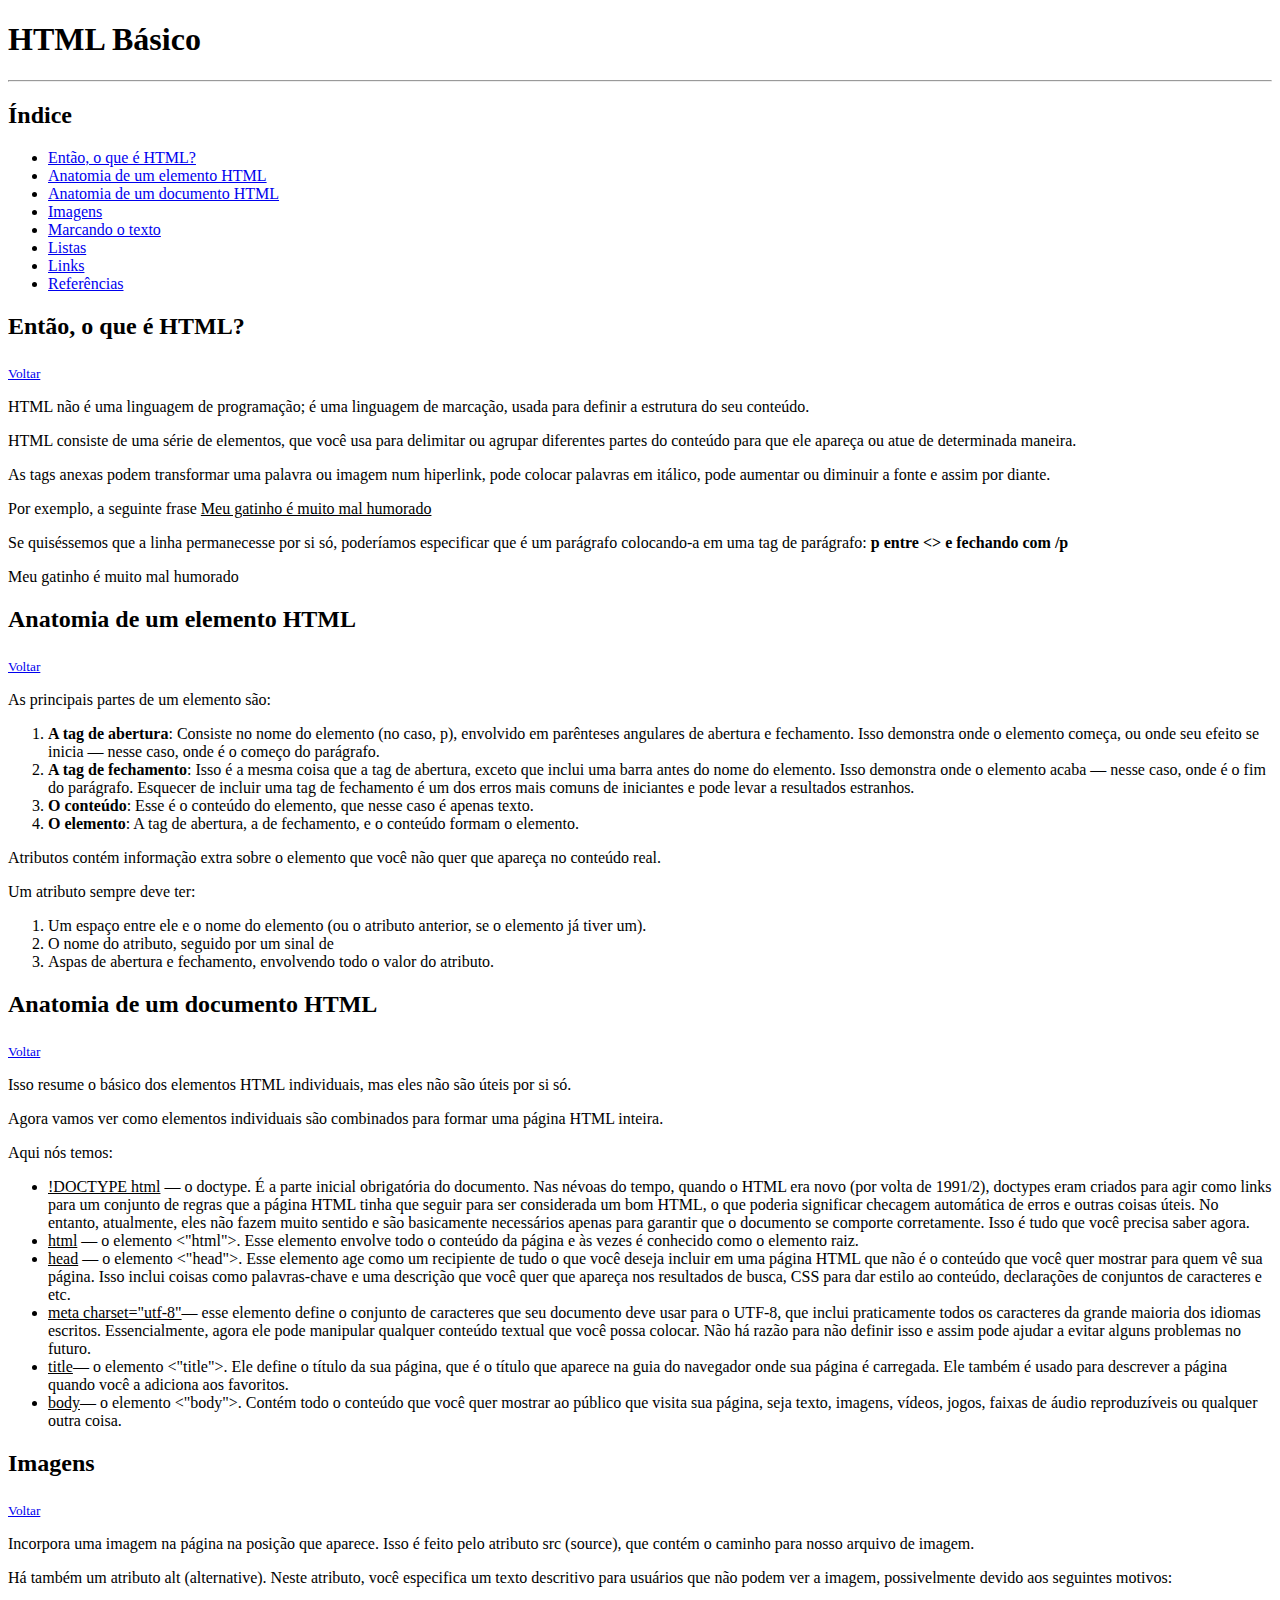
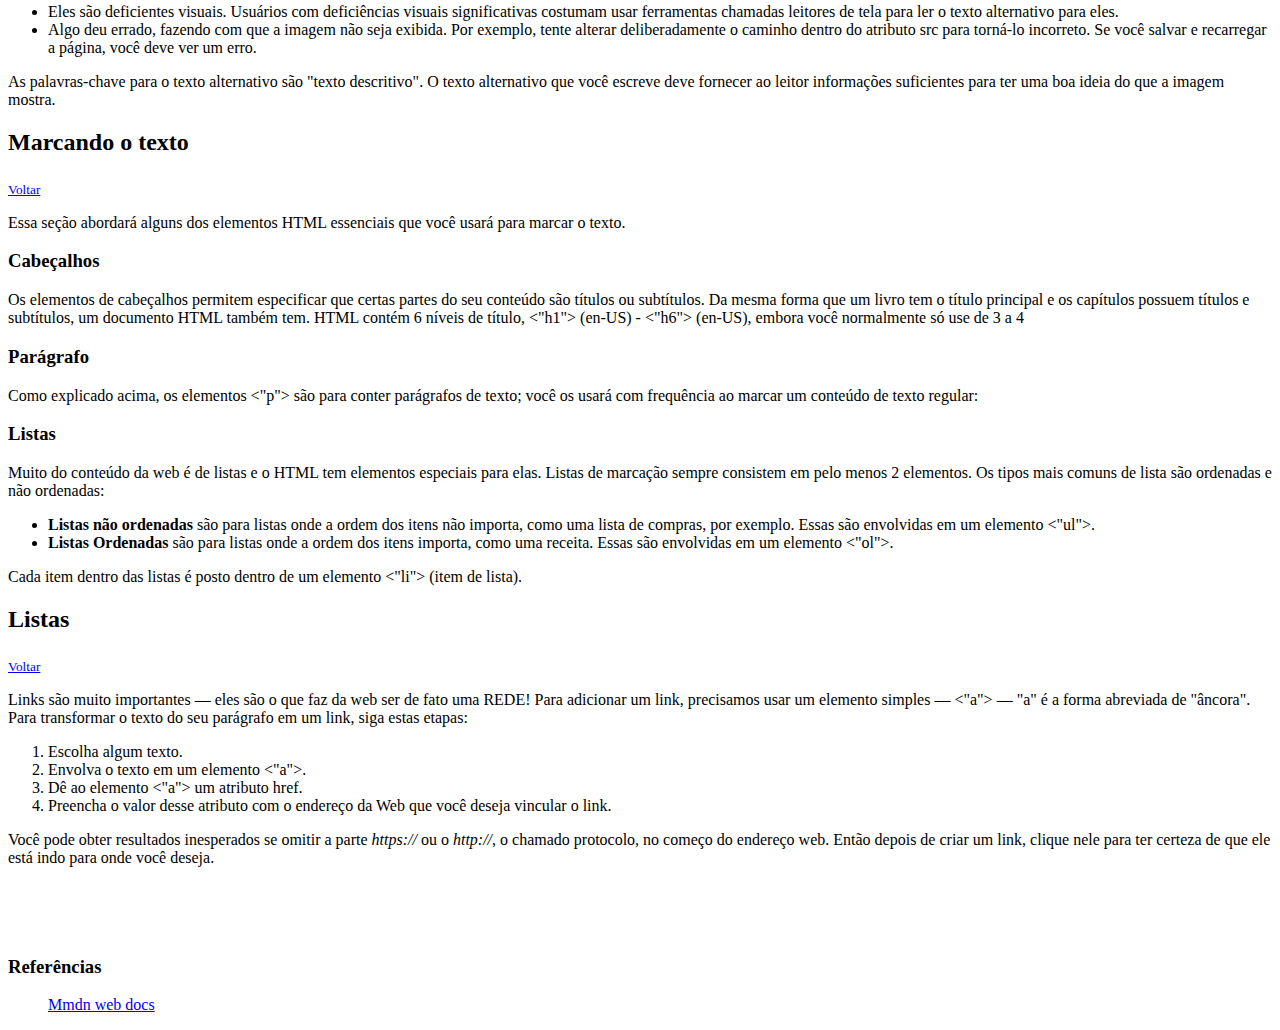
<file: index.html>
<!DOCTYPE html>
<html lang="en">
<head>
    <meta charset="UTF-8">
    <meta name="viewport" content="width=device-width, initial-scale=1.0">
    <title>Minha Primeira Página</title>
</head>
<body>
    <h1>HTML Básico</h1>
    <hr />
    <h2 id="Indice">Índice</h2>
    <ul>
        <li><a href="#1">Então, o que é HTML?</a></li>
        <li><a href="#2">Anatomia de um elemento HTML</a></li>
        <li><a href="#3">Anatomia de um documento HTML</a></li>
        <li><a href="#4">Imagens</a></li>
        <li><a href="#5">Marcando o texto</a></li>
        <li><a href="#6">Listas</a></li>
        <li><a href="#7">Links</a></li>
        <li><a href="#8">Referências</a></li>
    </ul>
    <h2 id="1">Então, o que é HTML?</h2><sub><a href="#Indice">Voltar</a></sub>
    <p>HTML não é uma linguagem de programação; é uma linguagem de marcação, usada para definir a estrutura do seu conteúdo.</p> 
    <p>HTML consiste de uma série de elementos, que você usa para delimitar ou agrupar diferentes partes do conteúdo para que ele apareça ou atue de determinada maneira. </p>
    <p>As tags anexas podem transformar uma palavra ou imagem num hiperlink, pode colocar palavras em itálico, pode aumentar ou diminuir a fonte e assim por diante.</p>
    <p>Por exemplo, a seguinte frase <u>Meu gatinho é muito mal humorado</u></p>
    <p>Se quiséssemos que a linha permanecesse por si só, poderíamos especificar que é um parágrafo colocando-a em uma tag de parágrafo: <strong>p entre <> e fechando com /p</strong></p>
    <p>Meu gatinho é muito mal humorado</p>


    <h2 id="2">Anatomia de um elemento HTML</h2><sub><a href="#Indice">Voltar</a></sub>
    <p>As principais partes de um elemento são:</p>
    <ol><li><strong>A tag de abertura</strong>: Consiste no nome do elemento (no caso, p), envolvido em parênteses angulares de abertura e fechamento. Isso demonstra onde o elemento começa, ou onde seu efeito se inicia — nesse caso, onde é o começo do parágrafo.</li>
    <li><strong>A tag de fechamento</strong>: Isso é a mesma coisa que a tag de abertura, exceto que inclui uma barra antes do nome do elemento. Isso demonstra onde o elemento acaba — nesse caso, onde é o fim do parágrafo. Esquecer de incluir uma tag de fechamento é um dos erros mais comuns de iniciantes e pode levar a resultados estranhos.</li>
    <li><strong>O conteúdo</strong>: Esse é o conteúdo do elemento, que nesse caso é apenas texto.</li>
    <li><strong>O elemento</strong>: A tag de abertura, a de fechamento, e o conteúdo formam o elemento.</li></ol>
    <p>Atributos contém informação extra sobre o elemento que você não quer que apareça no conteúdo real.</p>
    <p>Um atributo sempre deve ter:</p>
    <ol><li>Um espaço entre ele e o nome do elemento (ou o atributo anterior, se o elemento já tiver um).</li>
    <li>O nome do atributo, seguido por um sinal de </li>
    <li>Aspas de abertura e fechamento, envolvendo todo o valor do atributo.</li></ol>


    <h2 id="3">Anatomia de um documento HTML</h2><sub><a href="#Indice">Voltar</a></sub>
    <p>Isso resume o básico dos elementos HTML individuais, mas eles não são úteis por si só.</p>
    <p>Agora vamos ver como elementos individuais são combinados para formar uma página HTML inteira.</p>
    <p>Aqui nós temos:</p>
    <ul>
        <li><u>!DOCTYPE html</u> — o doctype. É a parte inicial obrigatória do documento. Nas névoas do tempo, quando o HTML era novo (por volta de 1991/2), doctypes eram criados para agir como links para um conjunto de regras que a página HTML tinha que seguir para ser considerada um bom HTML, o que poderia significar checagem automática de erros e outras coisas úteis. No entanto, atualmente, eles não fazem muito sentido e são basicamente necessários apenas para garantir que o documento se comporte corretamente. Isso é tudo que você precisa saber agora.</li>
        <li><u>html</u> — o elemento <"html">. Esse elemento envolve todo o conteúdo da página e às vezes é conhecido como o elemento raiz.</li>
        <li><u>head</u> — o elemento <"head">. Esse elemento age como um recipiente de tudo o que você deseja incluir em uma página HTML que não é o conteúdo que você quer mostrar para quem vê sua página. Isso inclui coisas como palavras-chave e uma descrição que você quer que apareça nos resultados de busca, CSS para dar estilo ao conteúdo, declarações de conjuntos de caracteres e etc.</li>
        <li><u>meta charset="utf-8"</u>— esse elemento define o conjunto de caracteres que seu documento deve usar para o UTF-8, que inclui praticamente todos os caracteres da grande maioria dos idiomas escritos. Essencialmente, agora ele pode manipular qualquer conteúdo textual que você possa colocar. Não há razão para não definir isso e assim pode ajudar a evitar alguns problemas no futuro.</li>
        <li><u>title</u>— o elemento <"title">. Ele define o título da sua página, que é o título que aparece na guia do navegador onde sua página é carregada. Ele também é usado para descrever a página quando você a adiciona aos favoritos.</li>
        <li><u>body</u>— o elemento <"body">. Contém todo o conteúdo que você quer mostrar ao público que visita sua página, seja texto, imagens, vídeos, jogos, faixas de áudio reproduzíveis ou qualquer outra coisa.</li>
    </ul>

    <h2 id="4">Imagens</h2><sub><a href="#Indice">Voltar</a></sub>
    <p>Incorpora uma imagem na página na posição que aparece. Isso é feito pelo atributo src (source), que contém o caminho para nosso arquivo de imagem.</p>
    <p>Há também um atributo alt (alternative). Neste atributo, você especifica um texto descritivo para usuários que não podem ver a imagem, possivelmente devido aos seguintes motivos:</p>
    <ul>
        <li>Eles são deficientes visuais. Usuários com deficiências visuais significativas costumam usar ferramentas chamadas leitores de tela para ler o texto alternativo para eles.</li>
        <li>Algo deu errado, fazendo com que a imagem não seja exibida. Por exemplo, tente alterar deliberadamente o caminho dentro do atributo src para torná-lo incorreto. Se você salvar e recarregar a página, você deve ver um erro.</li>
    </ul>
    <p>As palavras-chave para o texto alternativo são "texto descritivo". O texto alternativo que você escreve deve fornecer ao leitor informações suficientes para ter uma boa ideia do que a imagem mostra.</p>


    <h2 id="5">Marcando o texto</h2><sub><a href="#Indice">Voltar</a></sub>
    <p>Essa seção abordará alguns dos elementos HTML essenciais que você usará para marcar o texto.</p>
    <h3>Cabeçalhos</h3>
    <p>Os elementos de cabeçalhos permitem especificar que certas partes do seu conteúdo são títulos ou subtítulos. Da mesma forma que um livro tem o título principal e os capítulos possuem títulos e subtítulos, um documento HTML também tem. HTML contém 6 níveis de título, <"h1"> (en-US) - <"h6"> (en-US), embora você normalmente só use de 3 a 4</p>
    <h3>Parágrafo</h3>
    <p>Como explicado acima, os elementos <"p"> são para conter parágrafos de texto; você os usará com frequência ao marcar um conteúdo de texto regular:</p>
    <h3>Listas</h3>
    <p>Muito do conteúdo da web é de listas e o HTML tem elementos especiais para elas. Listas de marcação sempre consistem em pelo menos 2 elementos. Os tipos mais comuns de lista são ordenadas e não ordenadas:</p>
    <ul>
        <li><strong>Listas não ordenadas</strong> são para listas onde a ordem dos itens não importa, como uma lista de compras, por exemplo. Essas são envolvidas em um elemento <"ul">.</li>
        <li><strong>Listas Ordenadas</strong> são para listas onde a ordem dos itens importa, como uma receita. Essas são envolvidas em um elemento <"ol">.</li>
    </ul>
    <p>Cada item dentro das listas é posto dentro de um elemento <"li"> (item de lista).</p>

    <h2 id="6">Listas</h2><sub><a href="#Indice">Voltar</a></sub>
    <p>Links são muito importantes — eles são o que faz da web ser de fato uma REDE! Para adicionar um link, precisamos usar um elemento simples — <"a"> — "a" é a forma abreviada de "âncora". Para transformar o texto do seu parágrafo em um link, siga estas etapas:</p>
    <ol>
        <li>Escolha algum texto.</li>
        <li>Envolva o texto em um elemento <"a">.</a></li>
        <li>Dê ao elemento <"a"> um atributo href.</li>
        <li>Preencha o valor desse atributo com o endereço da Web que você deseja vincular o link.</li>
    </ol>
    <p>Você pode obter resultados inesperados se omitir a parte <i>https://</i> ou o <i>http://</i>, o chamado protocolo, no começo do endereço web. Então depois de criar um link, clique nele para ter certeza de que ele está indo para onde você deseja.</p>
    <p></p>
    <p></p>
    <p></p>
    <br>
    <br>
    <br>
    <h3 id="8">Referências</h3>
    <blockquote><a href="https://developer.mozilla.org/pt-BR/docs/Learn/Getting_started_with_the_web/HTML_basics" target="_blank">Mmdn web docs</a></blockquote>
</body>         
</html>
</file>
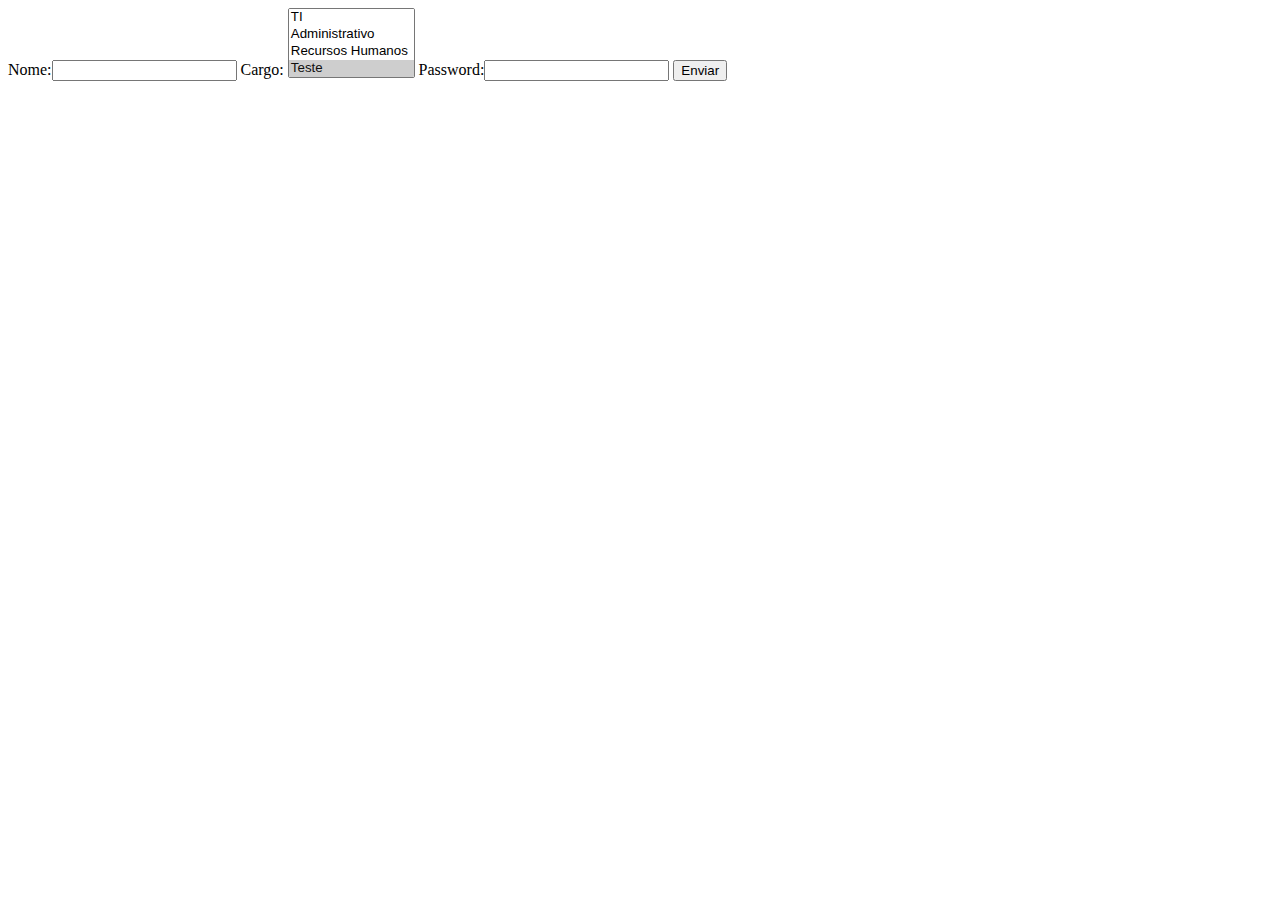
<file: form.html>
<!DOCTYPE html>
<html lang="en">
<head>
    <meta charset="UTF-8">
    <meta name="viewport" content="width=device-width, initial-scale=1.0">
    <title>Formulário de Cadastro</title>
</head>
<body>
    <form method="get">
        <label for="">Nome:</label><input type="text" name="nome"/>
        <label for="">Cargo:</label>
        <select name="role" multiple>
            <option value="">Selecione um Cargo</option>
            <option value="ti">TI</option>
            <option value="administrativo">Administrativo</option>
            <option value="rh">Recursos Humanos</option>
            <option selected value="teste">Teste</option>
        </select>
        <label for="">Password:</label><input type="password" name="password"/>    
        <button type="submit">Enviar</button>
    </form>
</body>
</html>
</file>
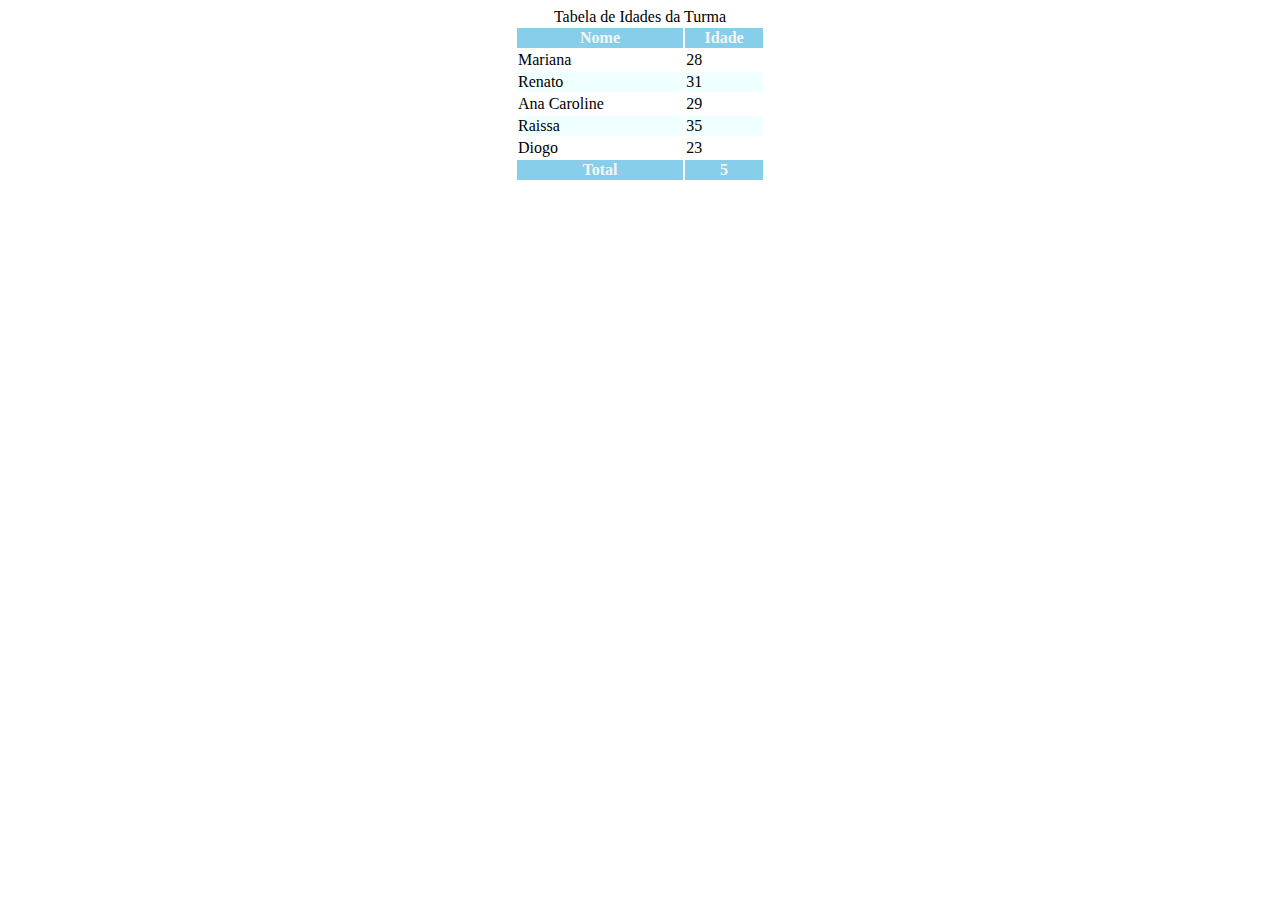
<file: tabelas.html>
<!DOCTYPE html>
<html lang="en">
<head>
    <meta charset="UTF-8">
    <meta name="viewport" content="width=device-width, initial-scale=1.0">
    <title>Trabalhando com tabelas</title>
    <style>
        table tr:nth-child(even){
            background-color: azure;
        }
        table tr:hover td{
            background-color: gainsboro;
        }
        table thead th{
            background-color: skyblue;
            color: whitesmoke;
        }
        table tfoot th {
            background-color: skyblue;
            color: whitesmoke;
        }
    </style>
</head>
<body>
    <table summary="Refere-se as idades da turma" width="250" align="center">
        <caption>Tabela de Idades da Turma</caption>
        <thead>
           <tr id="1">
                <th title="Nome Completo">Nome</th>
                <th>Idade</th>
            </tr>  
        </thead>
        <tbody>
            <tr id="2">
                <td>Mariana</td>
                <td>28</td>
            </tr>
            <tr id="3">
                <td>Renato</td>
                <td>31</td>
            </tr>
            <tr id="4">
                <td>Ana Caroline</td>
                <td>29</td>
            </tr>
            <tr id="5">
                <td>Raissa</td>
                <td>35</td>
            </tr>
            <tr id="6">
                <td>Diogo</td>
                <td>23</td>
            </tr>
        </tbody>
        <tfoot>
            <tr>
                <th>Total</th>
                <th>5</th>
            </tr>
        </tfoot>
    </table>
</body>
</html>
</file>
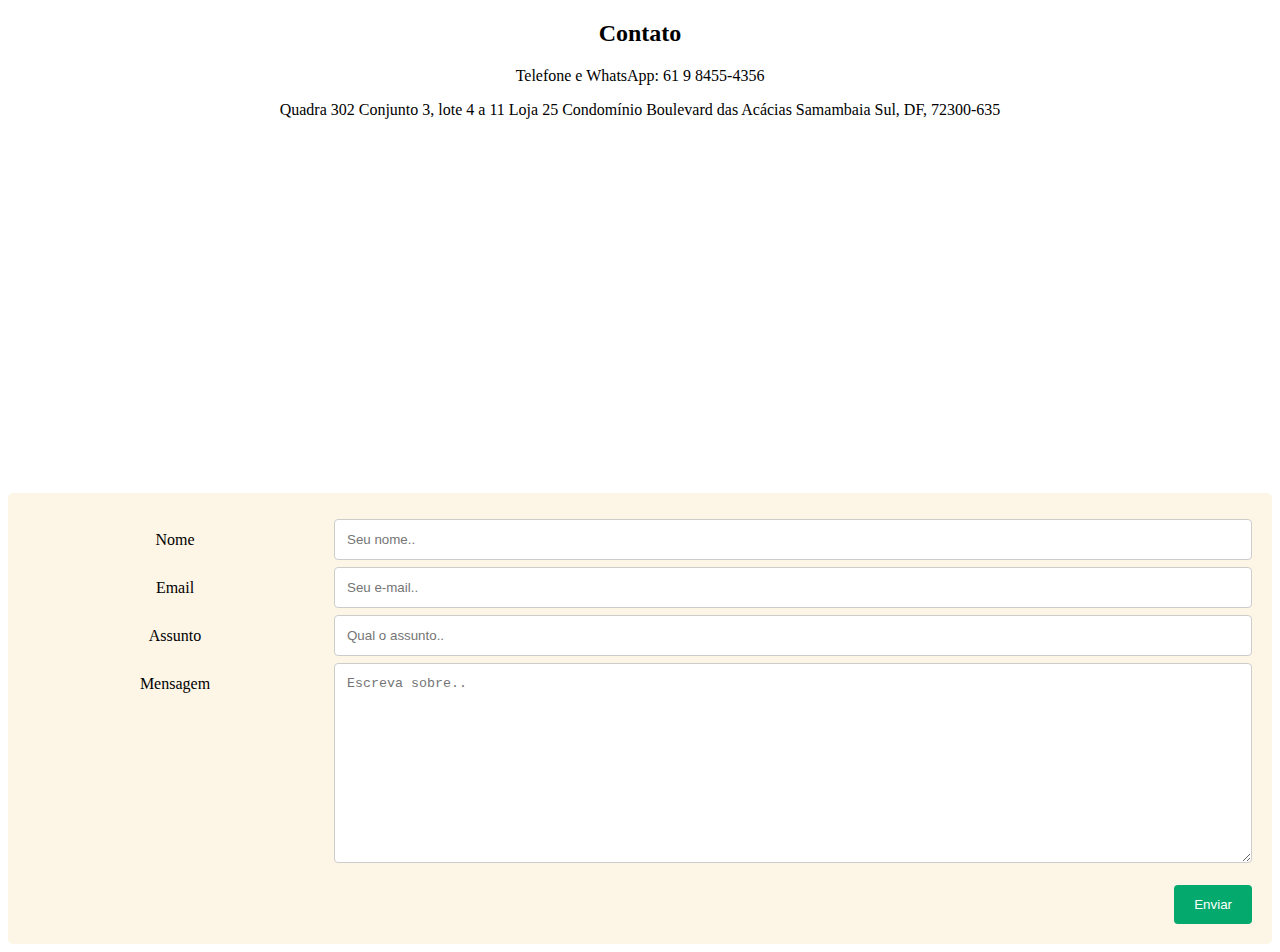
<file: desafio clinica/contato.html>
<!DOCTYPE html>
<html lang="en">
<head>
    <meta charset="UTF-8">
    <meta name="viewport" content="width=device-width, initial-scale=1.0">
    <title>Document</title>
    <style>
        * {
          box-sizing: border-box;
        }

        body{
            text-align: center;    
        }
        
        input[type=text], textarea {
          width: 100%;
          padding: 12px;
          border: 1px solid #ccc;
          border-radius: 4px;
          resize: vertical;
        }

        input[type=email] {
          width: 100%;
          padding: 12px;
          border: 1px solid #ccc;
          border-radius: 4px;
          resize: vertical;
        }
        
        label {
          padding: 12px 12px 12px 0;
          display: inline-block;
        }
        
        input[type=submit] {
          background-color: #04AA6D;
          color: white;
          padding: 12px 20px;
          border: none;
          border-radius: 4px;
          cursor: pointer;
          float: right;
        }
        
        input[type=submit]:hover {
          background-color: #45a049;
        }
        
        .container {
          border-radius: 5px;
          background-color: #FDF5E6;
          padding: 20px;
        }
        
        .col-25 {
          float: left;
          width: 25%;
          margin-top: 6px;
        }
        
        .col-75 {
          float: left;
          width: 75%;
          margin-top: 6px;
        }
        
        /* Clear floats after the columns */
        .row::after {
          content: "";
          display: table;
          clear: both;
        }
        
        /* Responsive layout - when the screen is less than 600px wide, make the two columns stack on top of each other instead of next to each other */
        @media screen and (max-width: 600px) {
          .col-25, .col-75, input[type=submit] {
            width: 100%;
            margin-top: 0;
          }
        }
        </style>
        </head>
        <body>
        
        <h2>Contato</h2>
        <p>Telefone e WhatsApp: 61 9 8455-4356</p>
        <p>Quadra 302 Conjunto 3, lote 4 a 11 Loja 25 Condomínio Boulevard das Acácias Samambaia Sul, DF, 72300-635</p>
        <br>
        <iframe src="https://www.google.com/maps/embed?pb=!1m10!1m8!1m3!1d239.846077030141!2d-48.082697219537096!3d-15.880901395015378!3m2!1i1024!2i768!4f13.1!5e0!3m2!1spt-BR!2sbr!4v1695070079166!5m2!1spt-BR!2sbr" width="400" height="300" style="border:0;" allowfullscreen="" loading="lazy" referrerpolicy="no-referrer-when-downgrade"></iframe>
        <br>
        <br>
        <br>
        <div class="container">
          <form>
          <div class="row">
            <div class="col-25">
              <label for="nome">Nome</label>
            </div>
            <div class="col-75">
              <input type="text" id="nome" name="nome" placeholder="Seu nome..">
            </div>
          </div>
          <div class="row">
            <div class="col-25">
              <label for="email">Email</label>
            </div>
            <div class="col-75">
              <input type="email" id="email" name="email" placeholder="Seu e-mail..">
            </div>
          </div>
          <div class="row">
            <div class="col-25">
              <label for="assunto">Assunto</label>
            </div>
            <div class="col-75">
              <input type="text" id="assunto" name="assunto" placeholder="Qual o assunto..">
            </div>
          </div>
          <div class="row">
            <div class="col-25">
              <label for="mensagem">Mensagem</label>
            </div>
            <div class="col-75">
              <textarea id="mensagem" name="mensagem" placeholder="Escreva sobre.." style="height:200px"></textarea>
            </div>
          </div>
          <br>
          <div class="row">
            <input type="submit" value="Enviar">
          </div>
          </form>
        </div>
</body>
</html>
</file>
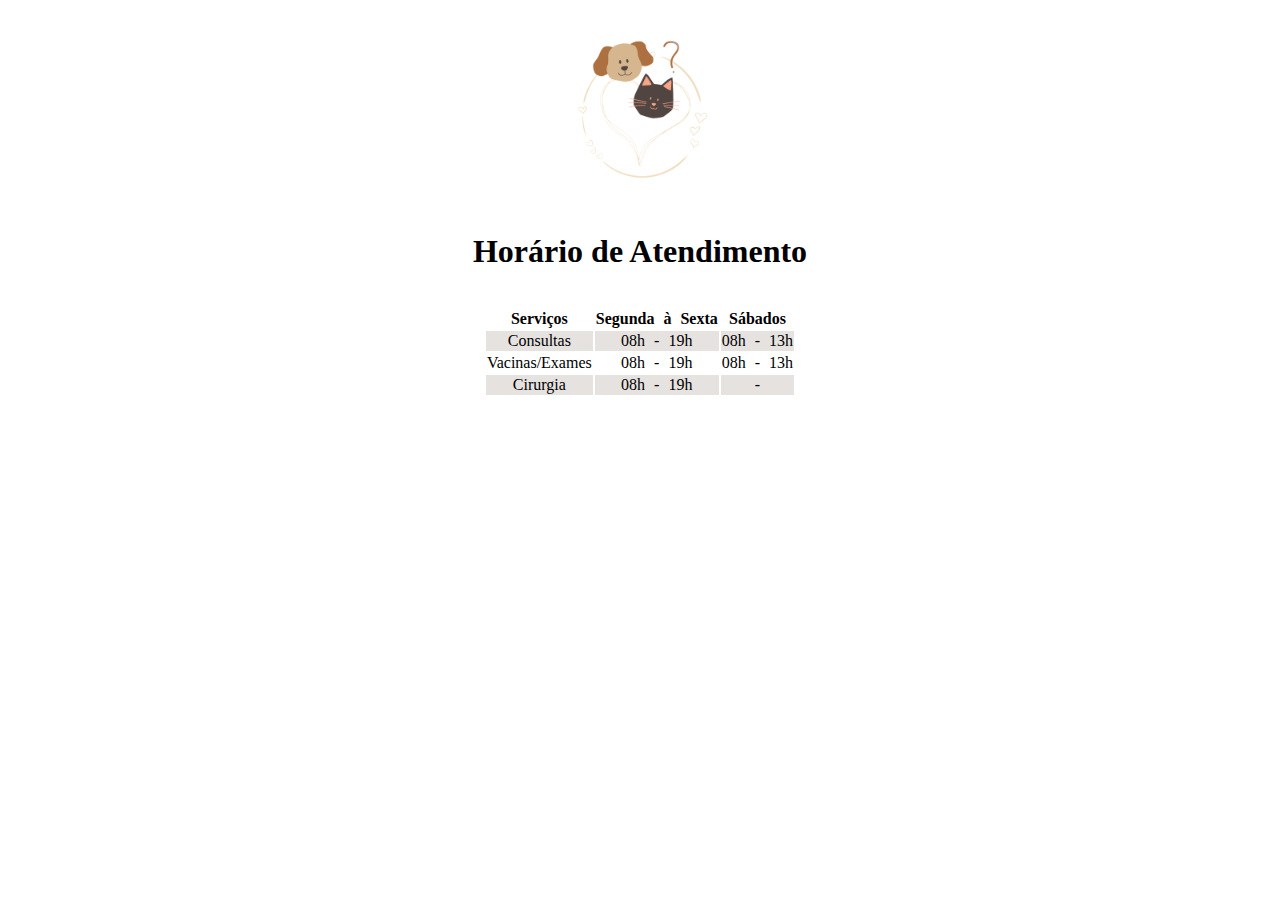
<file: desafio clinica/horarios_atendimento.html>
<!DOCTYPE html>
<html lang="en">
<head>
    <meta charset="UTF-8">
    <meta name="viewport" content="width=device-width, initial-scale=1.0">
    <title>Horário de Atendimento</title>
</head>
<body>
    <style>
        table{
            width: 250;
            height: 300;
            padding: 15px;
            word-spacing: 5px;
            margin: 0 auto;  
            text-align: center;          
        }
        table tr:nth-child(even){
            background-color: rgb(230, 226, 224);
        }
        table tr:hover td{
            background-color: rgb(224, 218, 218);
        }
        h1{
            text-align: center;
        }
        .header{
            text-align: center;
        }
    </style>
</head>
<body>
    <div class="header">
        <img src="3-removebg-preview.png" width="200" height="200">
    </div>
    <h1>Horário de Atendimento</h1>
    <table>
        
           <tr>
                <th>Serviços</th>
                <th>Segunda à Sexta</th>
                <th>Sábados</th>
            </tr>  
            <tr>
                <td>Consultas</td>
                <td>08h - 19h</td>
                <td>08h - 13h</td>
            </tr>
            <tr>
                <td>Vacinas/Exames</td>
                <td>08h - 19h</td>
                <td>08h - 13h</td>
            </tr>
            <tr>
                <td>Cirurgia</td>
                <td>08h - 19h</td>
                <td>-</td>
            </tr>
    </table>
</div>
</body>
</body>
</html>
</file>
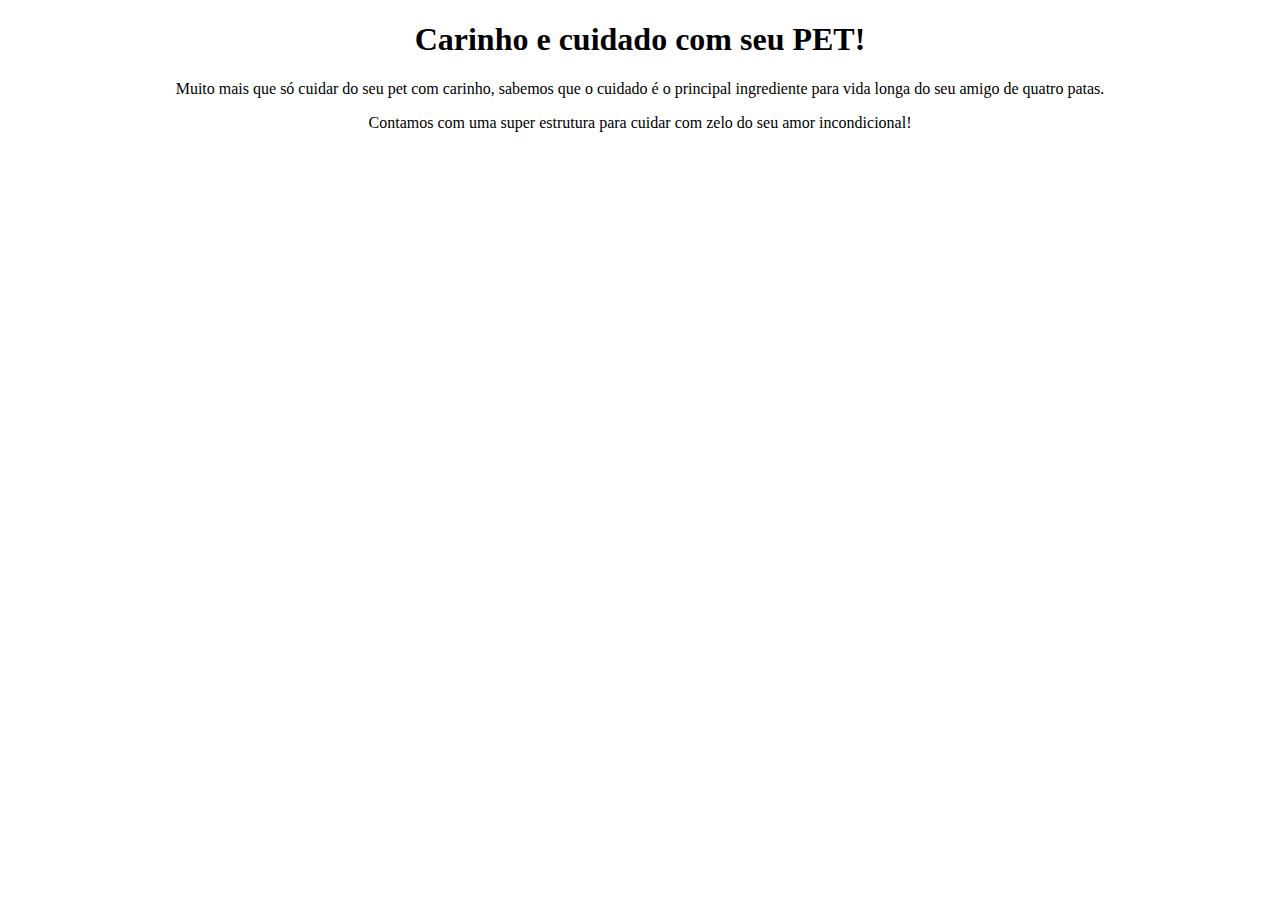
<file: desafio clinica/pag_principal.html>
<!DOCTYPE html>
<html lang="en">
<head>
    <meta charset="UTF-8">
    <meta name="viewport" content="width=device-width, initial-scale=1.0">
    <title>Document</title>
    <style>
        body{
            text-align: center;
            background-color: white;
        }
    </style>
</head>
<body>
    <h1>Carinho e cuidado com seu PET!</h1>
    <P>Muito mais que só cuidar do seu pet com carinho, sabemos que o cuidado é o principal ingrediente para vida longa do seu amigo de quatro patas.</P>
    <p>Contamos com uma super estrutura para cuidar com zelo do seu amor incondicional!</p>
</body>
</html>
</file>
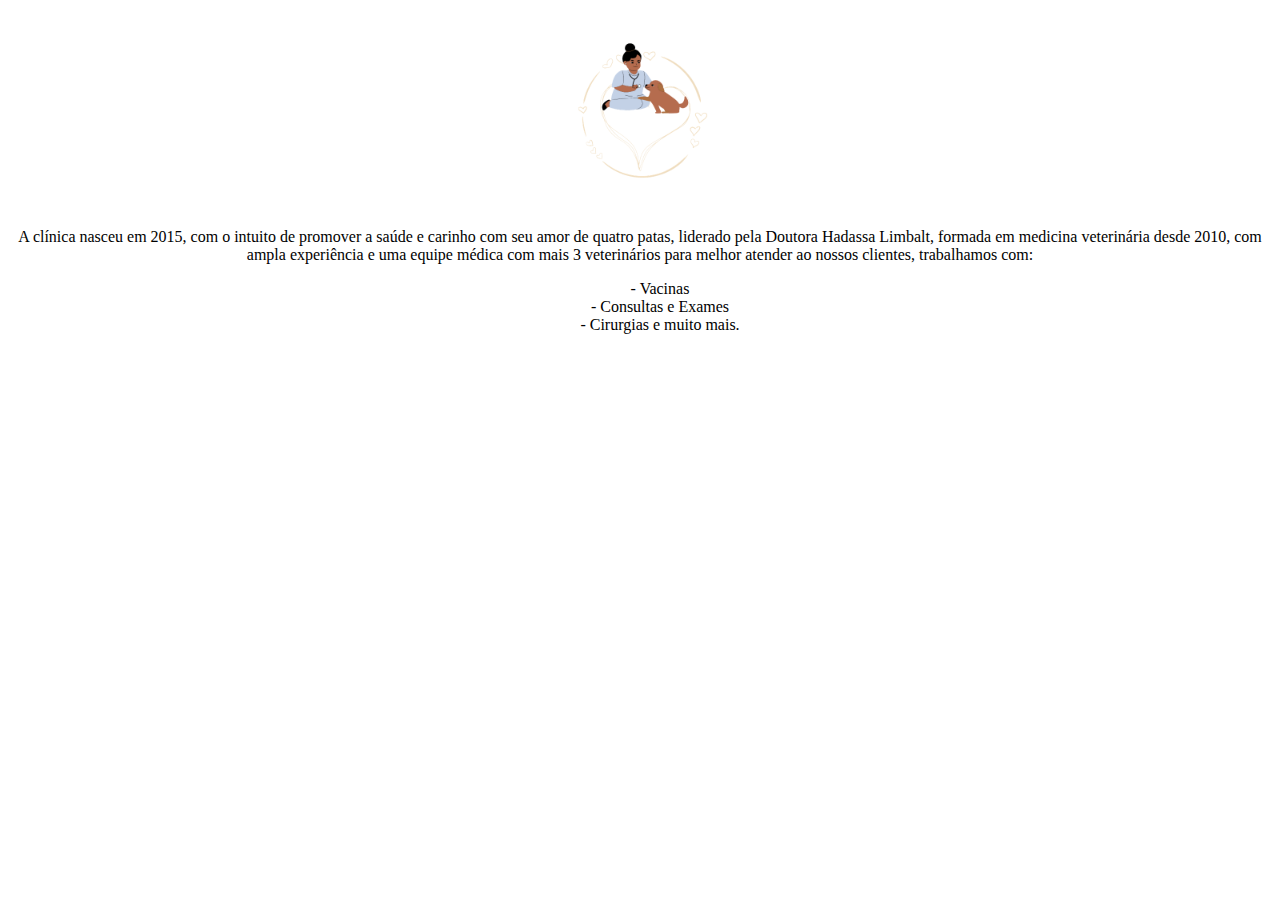
<file: desafio clinica/sobre.html>
<!DOCTYPE html>
<html lang="en">
<head>
    <meta charset="UTF-8">
    <meta name="viewport" content="width=device-width, initial-scale=1.0">
    <title>Document</title>
    <style>
        .header{
            text-align: center;
        }
        ul{
            list-style-type: none;
        }
    </style>
</head>
<body>
    <div class="header">
        <img src="2-removebg-preview.png" width="200" height="200">
    
        <p>A clínica nasceu em 2015, com o intuito de promover a saúde e carinho com seu amor de quatro patas, liderado pela Doutora Hadassa Limbalt, formada em medicina veterinária desde 2010, com ampla experiência e uma equipe médica com mais 3 veterinários para melhor atender ao nossos clientes, trabalhamos com:</p>
    
        <ul>
            <li>- Vacinas</li>
            <li>- Consultas e Exames</li>
            <li>- Cirurgias e muito mais.</li>
        </ul>
    </div>
</body>
</html>
</file>
